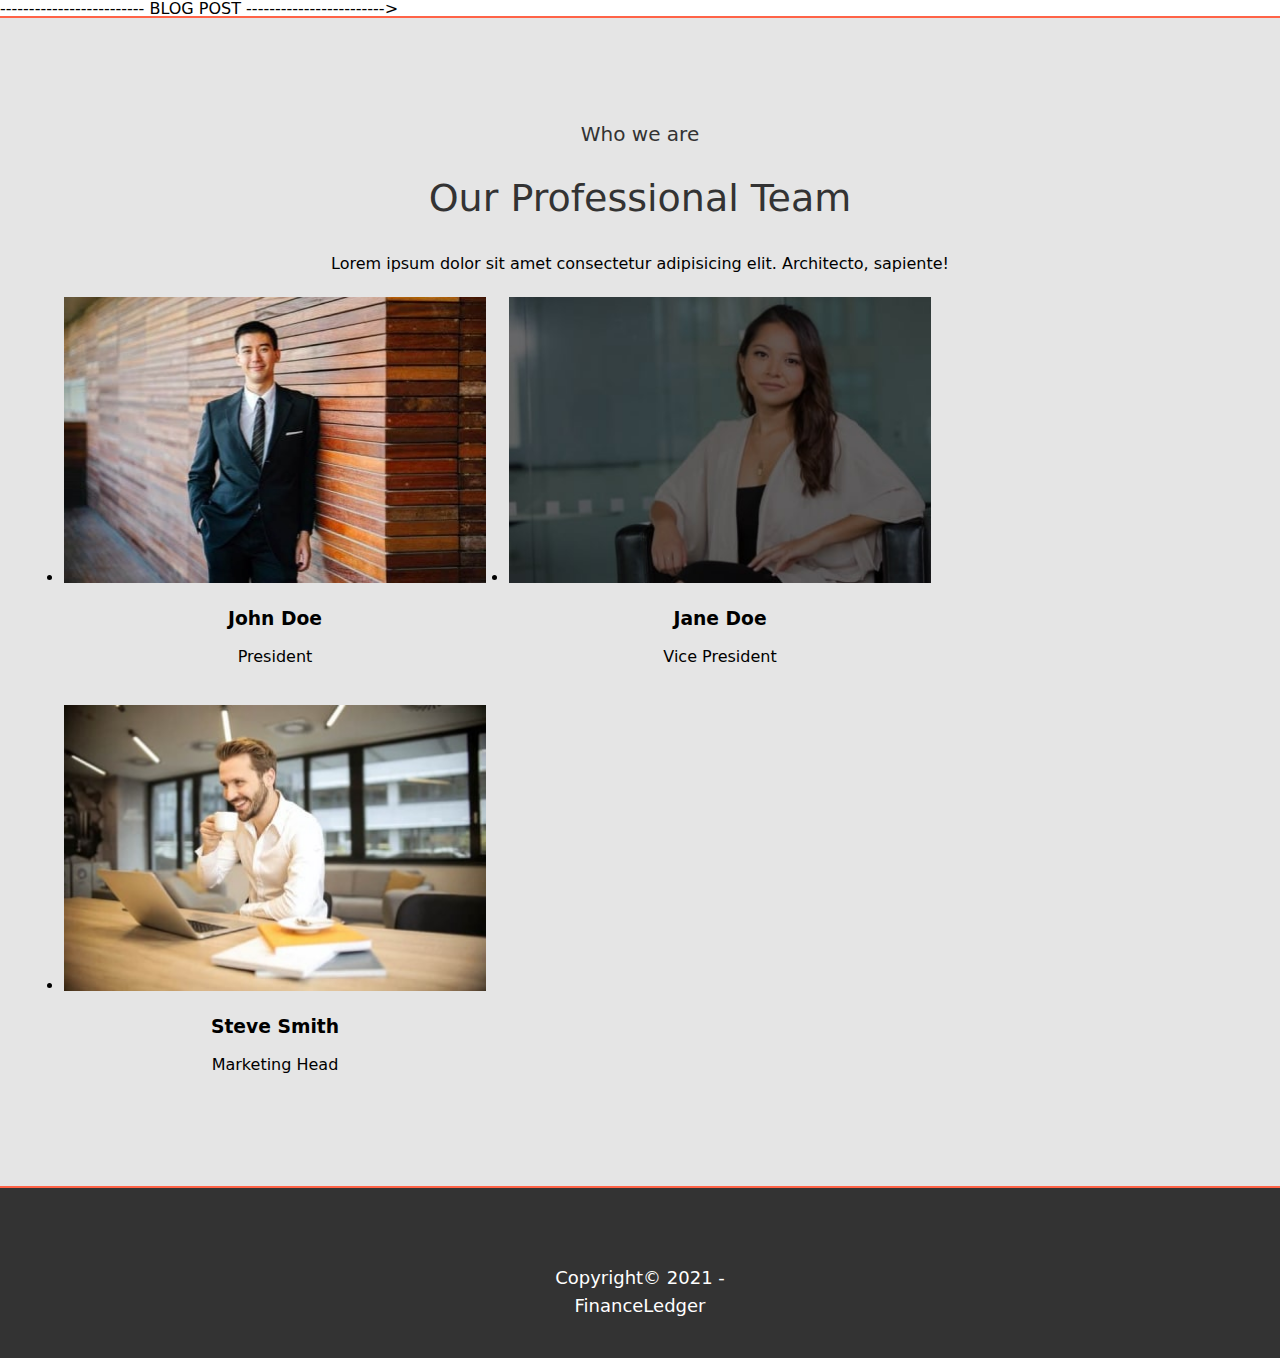
<file: template/index.html>
<!DOCTYPE html>
<html lang="en">
	<head>
		<meta charset="UTF-8" />
		<meta http-equiv="X-UA-Compatible" content="IE=edge" />
		<meta name="viewport" content="width=device-width, initial-scale=1.0" />
		<title>Document</title>
		<link rel="preconnect" href="https://fonts.googleapis.com" />
		<link rel="preconnect" href="https://fonts.gstatic.com" crossorigin />
		<link href="https://fonts.googleapis.com/css2?family=Open+Sans:wght@300;400&display=swap" rel="stylesheet" />
		<link
			rel="stylesheet"
			href="https://cdnjs.cloudflare.com/ajax/libs/modern-normalize/1.1.0/modern-normalize.min.css"
		/>
		<link rel="stylesheet" href="./css/styles.css" />
	</head>
	<body>
		<!------------------------------- HEADER ------------------------->
		<!-- <header class="page-header">
			<div class="container header-container">
				<nav class="header-nav">
					<a class="nav-link" href="./index.html"><span class="link-color">Finance</span>Ledger</a>
					<ul class="nav-list">
						<li class="list-item">
							<a href="#">Home</a>
						</li>
						<li class="list-item">
							<a href="#">About</a>
						</li>
						<li class="list-item"><a href="#">Cases</a> </li>
						<li class="list-item"><a href="#">Blog</a> </li>
						<li class="list-item"><a href="#">Contact</a></li>
					</ul>
				</nav>
			</div>
		</header> -->
		<!------------------------------- /HEADER ------------------------->
		<main>
			<!---------------------------- HERO SECTION ----------------------->
			<!-- <section class="hero">
				<div class="hero-container container">
					<h1 class="hero-title">The Sky Is The Limit</h1>
					<p class="hero-description">We provide world class financial assistance</p>
					<button class="hero-btn" type="button">Read More</button>
				</div>
			</section> -->
			<!------------------------- /HERO SECTION----------------------->
			<!------------------------ SOLUTIONS SECTION ------------------->
			<!-- <section class="solutions">
				<div class="container solutions-container">
					<img class="solutions-img" src="./image/team.jpg" alt="Our team of 6 people" />
					<div class="solutions-wrapper">
						<p class="solutions-subtitle">What you are looking for</p>
						<h2 class="solutions-title">We provide bespoke solutions</h2>
						<p class="solutions-text"
							>Lorem ipsum dolor, sit amet consectetur adipisicing elit. Voluptate, ipsum dignissimos quae laudantium
							asperiores nam aliquid impedit harum illum dolore explicabo ab dolores itaque rerum temporibus doloribus
							iste maiores deleniti?</p
						>
						<button class="solutions-btn" type="button">Read More</button>
					</div>
				</div>
			</section> -->
			<!---------------------- /SOLUTIONS SECTION ------------------->
			<!-- ----------------- BUSINESS CASES SECTION ------------------>
			<!-- <section class="business">
				<div class="container business-container">
					<div class="business-wrapper">
						<p class="dusiness-subtitle">This is what we do</p>
						<h2 class="dusiness-title">Business Cases</h2>
						<p class="dusiness-text">Lorem ipsum dolor sit amet consectetur adipisicing elit. Architecto, sapiente!</p>
					</div>
					<ul class="dusiness-list">
						<li class="dusiness-item"><img class="team-card-img" src="./image/BC1.jpg" alt="BisCase1" /></li>
						<li class="dusiness-item"><img class="team-card-img" src="./image/BC2.jpg" alt="BisCase2" /></li>
						<li class="dusiness-item"><img class="team-card-img" src="./image/BC3.jpg" alt="BisCase3" /></li>
						<li class="dusiness-item"><img class="team-card-img" src="./image/BC4.jpg" alt="BisCase4" /></li>
						<li class="dusiness-item"><img class="team-card-img" src="./image/BC5.jpg" alt="BisCase5" /></li>
						<li class="dusiness-item"><img class="team-card-img" src="./image/BC6.jpg" alt="BisCase6" /></li>
					</ul>
				</div>
			</section> -->
			<!------------------- /BUSINESS CASES SECTION ---------------- -->
			------------------------- BLOG POST ------------------------>
			<!-- <section class="post-page">
				<div class="container">
					<div class="post-page-container">
						<div class="post-wrapper">
							<p class="post-subtitle">April 16 2020</p>
							<h2 class="post-title">Blog Post One</h2>
							<p class="post-text"
								>Lorem ipsum dolor, sit amet consectetur adipisicing elit. Voluptate, ipsum dignissimos quae laudantium
								asperiores nam aliquid impedit harum illum dolore explicabo ab dolores itaque rerum temporibus doloribus
								iste maiores deleniti?
							</p>
							<button class="post-button" type="button" href="#"
								><a class="post-link" href="">Read our Block</a></button
							>
						</div>
						<img class="post-img" src="./image/blockpost.jpg" alt="post" />
					</div>
				</div>
			</section> -->
			<!--------------------------- /BLOG POST ----------------------
			<!-------------------------- TEAM SECTION ----------------------->
			<section class="team">
				<div class="team-container container">
					<p class="team-subtitle">Who we are</p>
					<h2 class="team-title">Our Professional Team</h2>
					<p class="team-description">Lorem ipsum dolor sit amet consectetur adipisicing elit. Architecto, sapiente!</p>
					<div>
						<ul class="team-list">
							<li class="team-card">
								<img
									class="team-card-img"
									src="./image/John-Doe-foto-min.jpg"
									alt="fohn-doe-foto"
									width="422"
									height="286"
								/>
								<h3 class="team-card-title">John Doe</h3>
								<p class="team-card-text">President</p>
							</li>
							<li class="team-card">
								<img
									class="team-card-img"
									src="./image/Jane-Doe-foto-min.jpg"
									alt="jane-doe-foto"
									width="422"
									height="286"
								/>
								<h3 class="team-card-title">Jane Doe</h3>
								<p class="team-card-text">Vice President</p>
							</li>
							<li class="team-card">
								<img
									class="team-card-img"
									src="./image/Steve-Smith-foto-min.jpg"
									alt="steve-smith-foto"
									width="422"
									height="286"
								/>
								<h3 class="team-card-title">Steve Smith</h3>
								<p class="team-card-text">Marketing Head</p>
							</li>
						</ul>
					</div>
				</div>
			</section>
			<!------------------------- /TEAM SECTION ----------------------->
			<!------------------------ CALLBACK SECTION --------------------->
			<!-- <section class="callback">
				<div class="container callback-container">
					
					
				</div>
			</section> -->
			<!----------------------- /CALLBACK SECTION --------------------->
		</main>

		<!---------------------------- FOOTER SECTION ----------------------->
		<footer class="footer">
			<div class="container footer-container">
				<p class="footer-text">Copyright&copy 2021 - FinanceLedger</p>
			</div>
		</footer>
		<!--------------------------- /FOOTER SECTION ----------------------->
	</body>
</html>
</file>
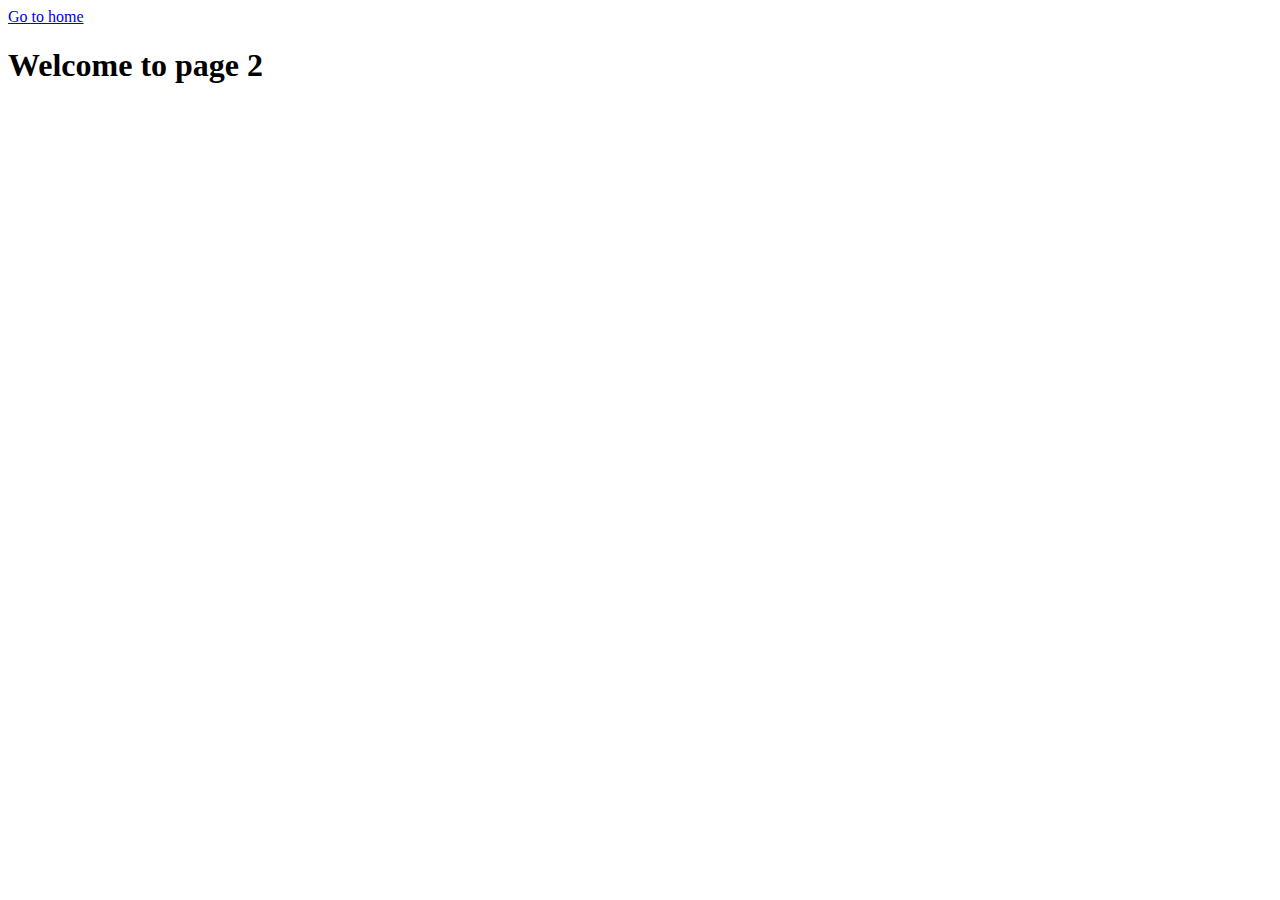
<file: page-2.html>
<!DOCTYPE html>
<html lang="en">
  <head>
    <meta charset="UTF-8" />
    <meta http-equiv="X-UA-Compatible" content="IE=edge" />
    <meta name="viewport" content="width=device-width, initial-scale=1.0" />
    <title>Page 2</title>
  </head>
  <body>
    <section>
      <a href="./index.html">Go to home</a>
      <h1>Welcome to page 2</h1>
    </section>
  </body>
</html>
</file>
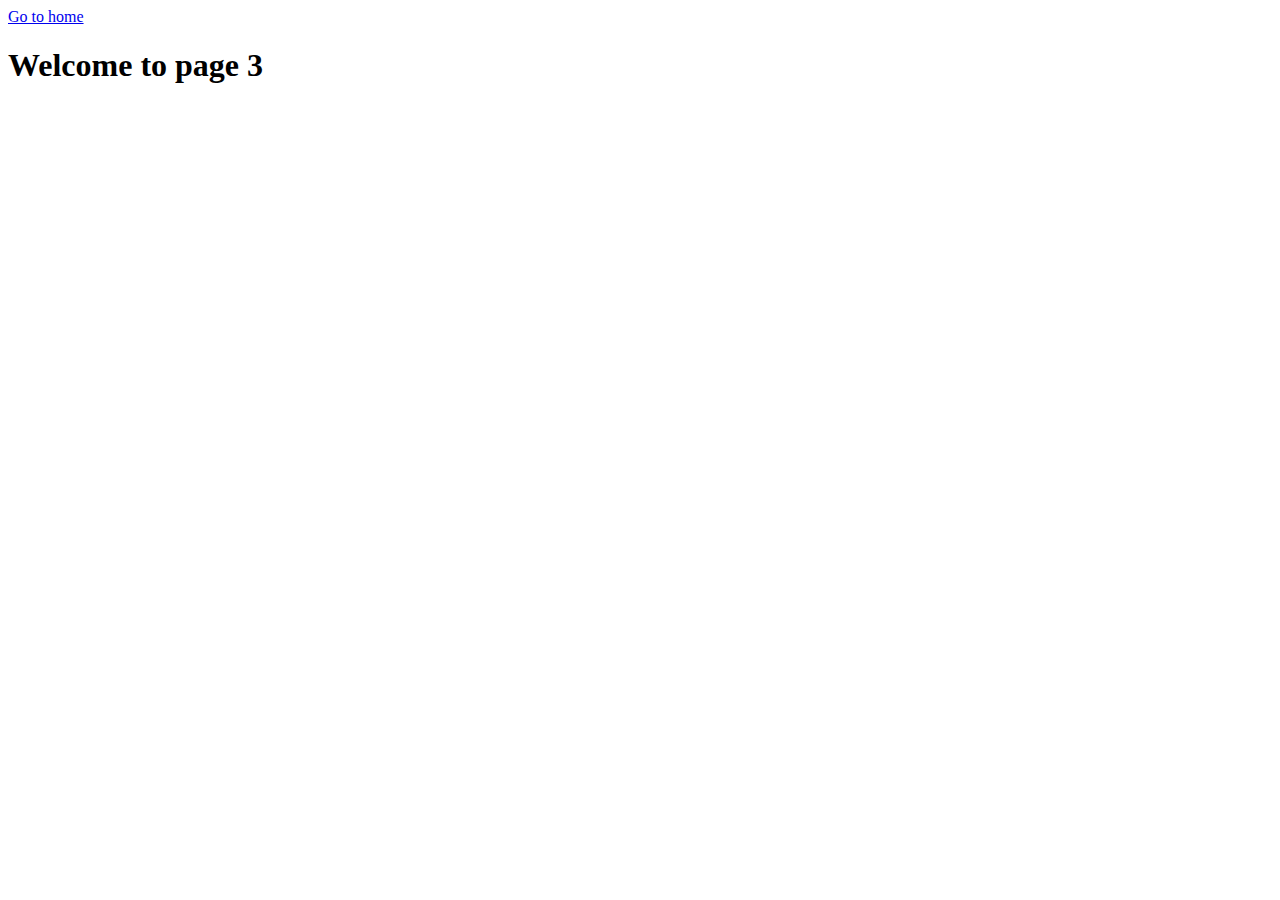
<file: page-3.html>
<!DOCTYPE html>
<html lang="en">
  <head>
    <meta charset="UTF-8" />
    <meta http-equiv="X-UA-Compatible" content="IE=edge" />
    <meta name="viewport" content="width=device-width, initial-scale=1.0" />
    <title>Page 3</title>
  </head>
  <body>
    <section>
      <a href="./index.html">Go to home</a>
      <h1>Welcome to page 3</h1>
    </section>
  </body>
</html>
</file>
<file: template/css/styles.css>
:root {
	/* color text */
	--base-text-color: #ffffff;
	--secondary-text-color: #e9e9e9;
	--third-text-color: #333333;
	/* color text*/
	--base-title-subtitle-color: #e9e9e9;
	--secondary-title-subtitle-color: #333333;
	/* background or border color*/
	--base-green-background-color: #28a745;
}

/* body {
	font-family: "Open Sans", sans-serif;
}
h1,
h2,
h3,
h4,
h5,
h6,
p {
	margin: 0;
}
ul {
	list-style: none;
	margin: 0;
	padding: 0;
}
.container {
	width: 1360px;
	margin-left: auto;
	margin-right: auto;
} */

/* foto full */

/* .team-card-img {
	display: block;
	max-width: 100%;
	height: auto;
} */

/* --------------------- HEADER  --------------  */
/* .header-container {
	padding: 0 28px 0 28px;
}
.page-header {
	position: absolute;
	width: 100%;
}
.header-nav {
	display: flex;
	justify-content: space-between;
	align-items: center;
}
.nav-link {
	font-size: 35px;
	line-height: 1.2;
	text-decoration: none;
	color: var(--base-text-color);
}
.link-color {
	color: #28a745;
}
.nav-list {
	display: flex;
	gap: 40px;
	font-size: 18px;
	line-height: 1.55;
}
.list-item {
}
.list-item > a {
	text-decoration: none;
	font-size: 35px;
	line-height: 1.2;
	color: var(--base-text-color);
} */
/* ---------------------- HERO SECTION ------------------- */
/* .hero {
	background-color: rgba(0, 0, 0, 0.8);
	background-image: linear-gradient(0deg, rgba(0, 0, 0, 0.1), rgba(0, 0, 0, 0.1)), url(../image/bg-im.png);
	height: 100%;
	width: 1360px;
	margin: auto;
	background-position: center;
	background-repeat: no-repeat;
	background-size: cover;
}
.hero-container {
	padding: 287px;
	text-align: center;
	margin-left: auto;
	margin-right: auto;
} */
/* .hero-title {
	font-weight: 300;
	font-size: 55px;
	line-height: 1.2;
	color: var(--base-title-subtitle-color);
}
.hero-description {
	font-size: 22px;
	line-height: 1, 67;
	color: var(--secondary-text-color);
	margin-top: 24px;
}
.hero-btn {
	font-family: "Open Sans";
	font-style: normal;
	font-weight: 400;
	font-size: 18px;
	line-height: 1.56;
	text-align: center;
	color: var(--base-text-color);
	margin-top: 32px;
	padding: 10px 28px;
	background: var(--base-green-background-color);
	border-radius: 5px;
	border-color: var(--base-green-background-color);
	min-width: 168px;
} */
/* hover and focus effect button*/
/* .hero-btn:hover,
.hero-btn:focus {
	cursor: pointer;
	border: 1px solid var(--base-text-color);
	border-radius: 5px;
} */
/* --------------------- SOLUTIONS SECTION --------------------- */
/* .solutions {
}
.solutions-container {
	display: flex;
	justify-content: center;
}
.solutions-img {
	display: block;
	width: 50%;
}
.solutions-subtitle {
	font-size: 20px;
	line-height: 1.65;
	color: var(--base-text-color);
}
.solutions-title {
	font-weight: 300;
	font-size: 38px;
	line-height: 1.26;
	color: var(--base-text-color);
	margin-top: 8px;
}
.solutions-text {
	font-size: 18px;
	line-height: 1.56;
	color: var(--base-text-color);
	margin-top: 24px;
}
.solutions-btn {
	font-family: "Open Sans";
	font-style: normal;
	font-weight: 400;
	font-size: 18px;
	line-height: 1.56;
	text-align: center;
	color: var(--base-text-color);
	margin-top: 24px;
	padding: 10px 34px;
	background: var(--base-green-background-color);
	border-radius: 5px;
	border: 1px solid var(--base-text-color);
	min-width: 168px;
}


.solutions-btn:hover,
.solutions-btn:focus {
	background-color: #ffffff;
	cursor: pointer;
	border: 1px solid #ffffff;
	border-radius: 5px;
	color: var(--base-green-background-color);
}

.solutions-wrapper {
	background-color: var(--base-green-background-color);
	padding: 80px 64px 80px 20px;
	width: 50%;
} */

/* ---------------BUSINESS CASES SECTION------------- */

/*  Пустые классы должны быть закоментированы */
/* 

.business-container {
	padding: 80px 24px;
	display: flex;
	flex-direction: column;
	justify-content: center;
	align-items: center;
}

.business-wrapper {
}
.dusiness-subtitle {
	font-size: 20px;
	line-height: 1.65;
	text-align: center;
	color: var(--secondary-title-subtitle-color);
}
.dusiness-title {
	font-weight: 300;
	font-size: 38px;
	line-height: 1, 26;
	text-align: center;
	color: var(--secondary-title-subtitle-color);
	margin-top: 24;
}
.dusiness-text {
	font-weight: 400;
	font-size: 18px;
	line-height: 1.56;
	text-align: center;
	color: var(--third-text-color);
	margin-top: 24px;
}
.dusiness-list {
	display: flex;
	flex-wrap: wrap;
	margin-top: 24px;
	row-gap: 24px;
	column-gap: 21px;
}

.dusiness-item {
	display: flex;
	flex-basis: calc((100% - 42) / 3);
} */

/* -------------------- BLOG POST ------------------- */
/* 
.post-page {
	color: #ffffff;
}
.post-page-container {
	display: flex;
}

.post-wrapper {
	background-color: #0284d0;
	padding: 80px 56px 80px 28px;
}
.post-subtitle {
	font-size: 20px;
	line-height: 1.65;

	color: #ffffff;
}
.post-title {
	margin-top: 9px;

	font-weight: 300;
	font-size: 38px;
	line-height: 1.26;
}
.post-text {
	margin-top: 23px;

	font-size: 18px;
	line-height: 1.56;
}
.post-button {
	min-width: 196px;
	margin-top: 24px;

	background-color: #0284d0;
	border-radius: 5px;
	border: 1px solid var(--base-text-color);
}
.post-link {
	display: inline-block;
	text-decoration: none;
	font-size: 18px;
	line-height: 1.55;
	color: #ffffff;
	padding: 10px 36px 11px 37px;
}
.post-img {
	display: block;
}

.post-button:hover,
.post-button:focus {
	background-color: #ffffff;
	color: #0284d0;
}

.post-link:hover,
.post-link:focus {
	color: inherit;
} */

/* ------------------- TEAM SECTION ----------------- */
.team {
	background: #e5e5e5;
}
.team-container {
	outline: 2px solid tomato;
	padding: 80px 24px;
	text-align: center;
}
.team-subtitle {
	font-size: 20px;
	line-height: 1.65;
	text-align: center;
	color: var(--secondary-title-subtitle-color);
}
.team-title {
	font-weight: 300;
	font-size: 38px;
	line-height: 1.26;
	text-align: center;
	color: var(--secondary-title-subtitle-color);
	margin-top: 24px;
}
.team-description {
	margin-top: 24px;
}
.team-list {
	display: flex;
	margin-top: 24px;
	gap: 23px;
	flex-wrap: wrap;
}
.team-card-title {
	margin-top: 20px;
}
.team-card-text {
	margin-top: 12px;
}
/* ---------------- CALLBACK SECTION ----------------- */
.callback {
	background: #f4f4f4;
}
.callback-container {
	display: flex;
	outline: 2px solid tomato;
}
.callback-content {
	padding: 80px 28px 80px 20px;
	border-radius: 0px;
}
.callback-title {
	font-weight: 300;
	font-size: 38px;
	line-height: 1, 26px;
	color: var(--secondary-title-subtitle-color);
}
.callback-name {
	display: flex;
	align-items: flex-end;
	height: 40px;
	min-width: 620px;
	background: #ffffff;
	border: 1px solid #f5f5f5;
	border-radius: 0px;
	margin-top: 32px;
	font-size: 18px;
	line-height: 1.56;
	color: #808080;
}
.callback-email {
	display: flex;
	align-items: flex-end;
	height: 40px;
	min-width: 620px;
	background: #ffffff;
	border: 1px solid #f5f5f5;
	border-radius: 0px;
	margin-top: 32px;
	font-size: 18px;
	line-height: 1.56;
	color: #808080;
}
.callback-btn {
	color: var(--base-text-color);
	min-width: 642px;
	background: var(--base-green-background-color);
	border: 1px solid var(--base-green-background-color);
	border-radius: 5px;
	padding: 8px 295px;
	font-family: "Open Sans";
	font-style: normal;
	font-weight: 400;
	font-size: 18px;
	line-height: 1.39;
	text-align: center;
	margin-top: 60px;
}
.callback-btn:hover,
.callback-btn:focus {
	cursor: pointer;
	border: 1px solid var(--third-text-color);
	border-radius: 5px;
	color: var(--third-text-color);
}

/* --------------------- FOOTER ---------------------- */
.footer {
	background: #333333;
}
.footer-container {
	padding: 60px 537px 20px 537px;
}
.footer-text {
	font-size: 18px;
	line-height: 1.56;
	text-align: center;
	color: #ffffff;
}
</file>
